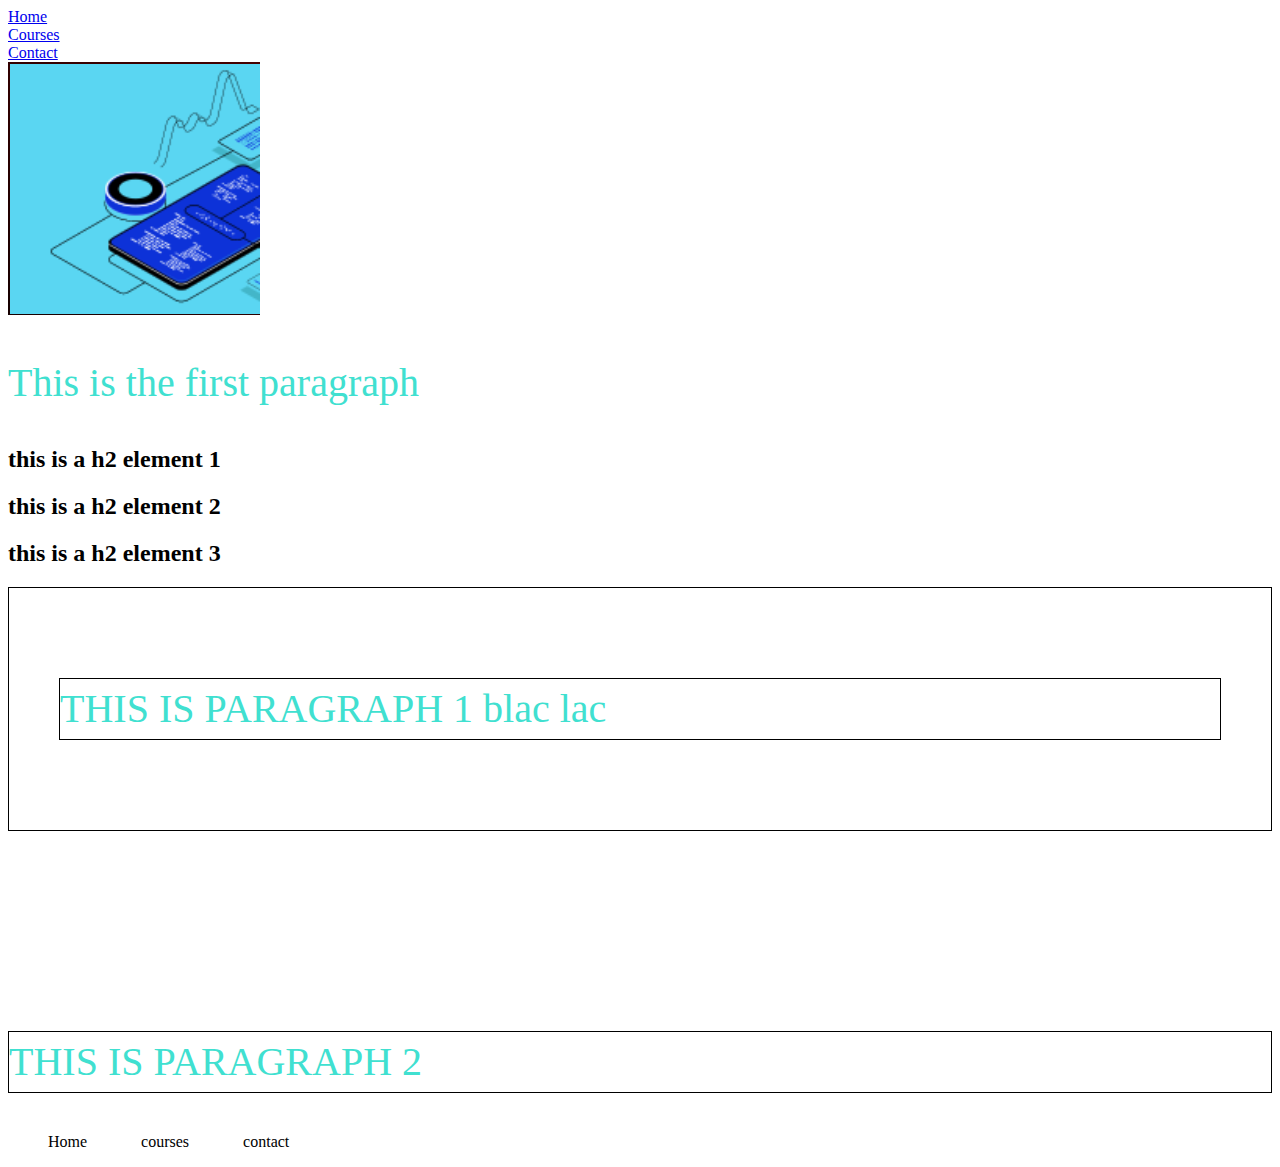
<file: index.html>
<!DOCTYPE html>
<html lang="en">
<head>
    <meta charset="UTF-8">
    <meta name="viewport" content="width=device-width, initial-scale=1.0">
    <meta http-equiv="X-UA-Compatible" content="ie=edge">
    <title>Home</title>
    <link rel="stylesheet" href="css/style.css">
</head>
<body>
    <a href="index.html">Home</a><br>
    <a href="courses.html">Courses</a><br>  
    <a href="contact.html">Contact</a>
    <div>
        <img src="res/1.png">
        <p>This is the first paragraph</p>
    </div>
    <div>
        <div>
            <h2 class="ahmed">this is a h2 element 1</h2>
        </div> 
    </div>
    <div>
                <h2 class="ahmed big">this is a h2 element 2</h2> 
    </div>
    <div>
        <div>
            <h2>this is a h2 element 3</h2>
        </div> 
    </div>



    <div class="divclass" id="margin-bot">
        <p class="border">THIS IS PARAGRAPH 1
            blac lac
        </p>
    </div>
    <div>
        <p class="border">THIS IS PARAGRAPH 2</p>
    </div>
    <ul>
        <li>Home</li>
        <li>courses</li>
        <li>contact</li>
    </ul>
    </body>
</html>
</file>
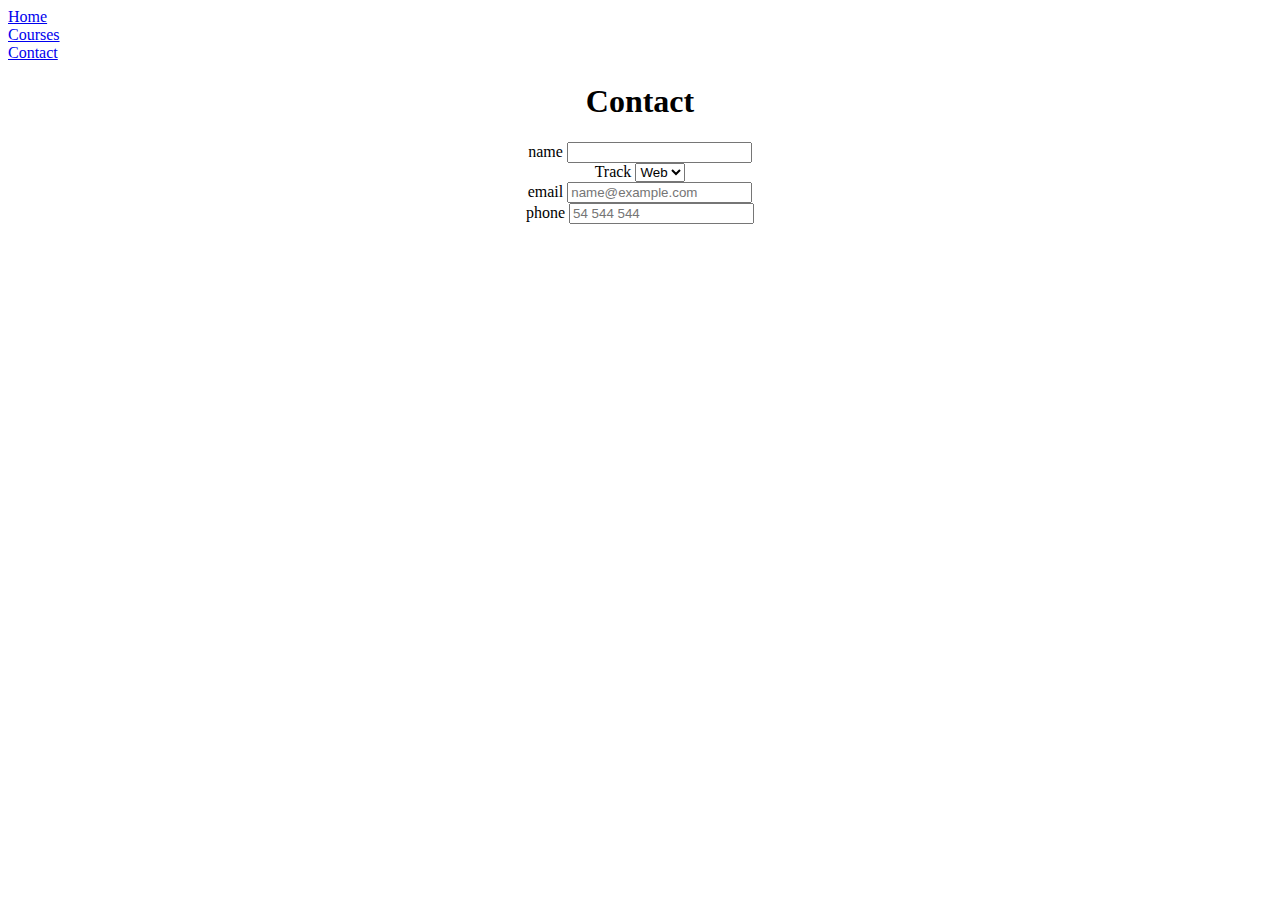
<file: contact.html>
<!DOCTYPE html>
<html lang="en">

<head>
    <meta charset="UTF-8">
    <meta name="viewport" content="width=device-width, initial-scale=1.0">
    <meta http-equiv="X-UA-Compatible" content="ie=edge">
    <title>Contact</title>
</head>

<body>
    <a href="index.html">Home</a><br>
    <a href="courses.html">Courses</a><br>
    <a href="contact.html">Contact</a>
    <center>
        <h1>
            Contact
        </h1>

        <form>
            <label>
                name
            </label>
            <input type="text"><br>
            <label>Track</label>
            <select name="" id="">
                <option value="Web">Web</option>
                <option value="Web">Ai</option>
            </select><br>
            <label>
                email
            </label>
            <input type="email" placeholder="name@example.com"><br>
            <label>phone</label>
            <input type="number" placeholder="54 544 544"><br>
        </form>
    </center>
</body>

</html>
</file>
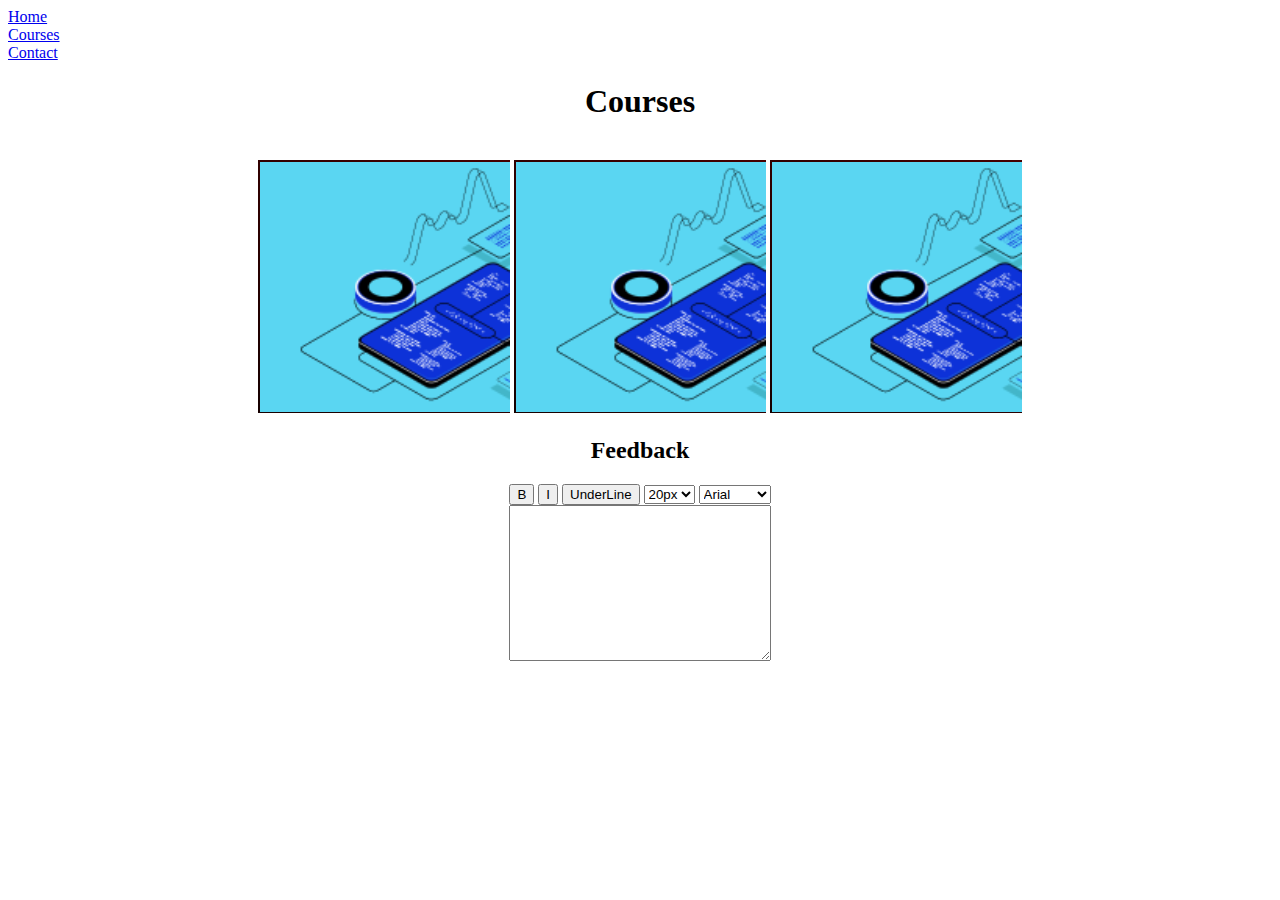
<file: courses.html>
<!DOCTYPE html>
<html lang="en">
<head>
    <meta charset="UTF-8">
    <meta name="viewport" content="width=device-width, initial-scale=1.0">
    <meta http-equiv="X-UA-Compatible" content="ie=edge">
    <title>Courses</title>
</head>
<body>
    <a href="index.html">Home</a><br>
    <a href="courses.html">Courses</a><br>
    <a href="contact.html">Contact</a>
    <center>
    <h1>
        Courses
    </h1>
    <br>
    <img src="res/1.png" alt="">
    <img src="res/1.png" alt="">
    <img src="res/1.png" alt="">
    <br>
    <h2>
        Feedback
    </h2>
    <button>B</button>
    <button>I</button>
    <button>UnderLine</button>
    <select name="" id="">
        <option value="20px">20px</option>
        <option value="30px">30px</option>
        <option value="40px">40px</option>
    </select>
    <select name="" id="">
        <option value="Arial">Arial</option>
        <option value="Verdana">Verdana</option>
    </select>
    <br>
    <textarea name="" id="" cols="30" rows="10"></textarea>
</center>
</body>
</html>
</file>
<file: css/style.css>
/*   rani ena lahne hatit couleur hamra   */
/* p{
    color: red;
    font-size: 40px;
    font-weight: bold;
}
h2{
    color:green;
}
#ala{
    color: yellow;
}
.ahmed{
    color:yellow;
}
.big{
    font-size: 30px;
} */



p{
    font-size: 40px;

    color: turquoise;
}
.border{
    border: 1px solid black;
    line-height: 60px;
}
p.border{
}
p:hover{
    color:red;
    /* font-size: 50px; */
}
#margin-bot{
    margin-bottom:200px;
    padding:50px;

    border: 1px solid black;
}
ul *{
    display:inline-block;
    margin-right:50px;
}
</file>
